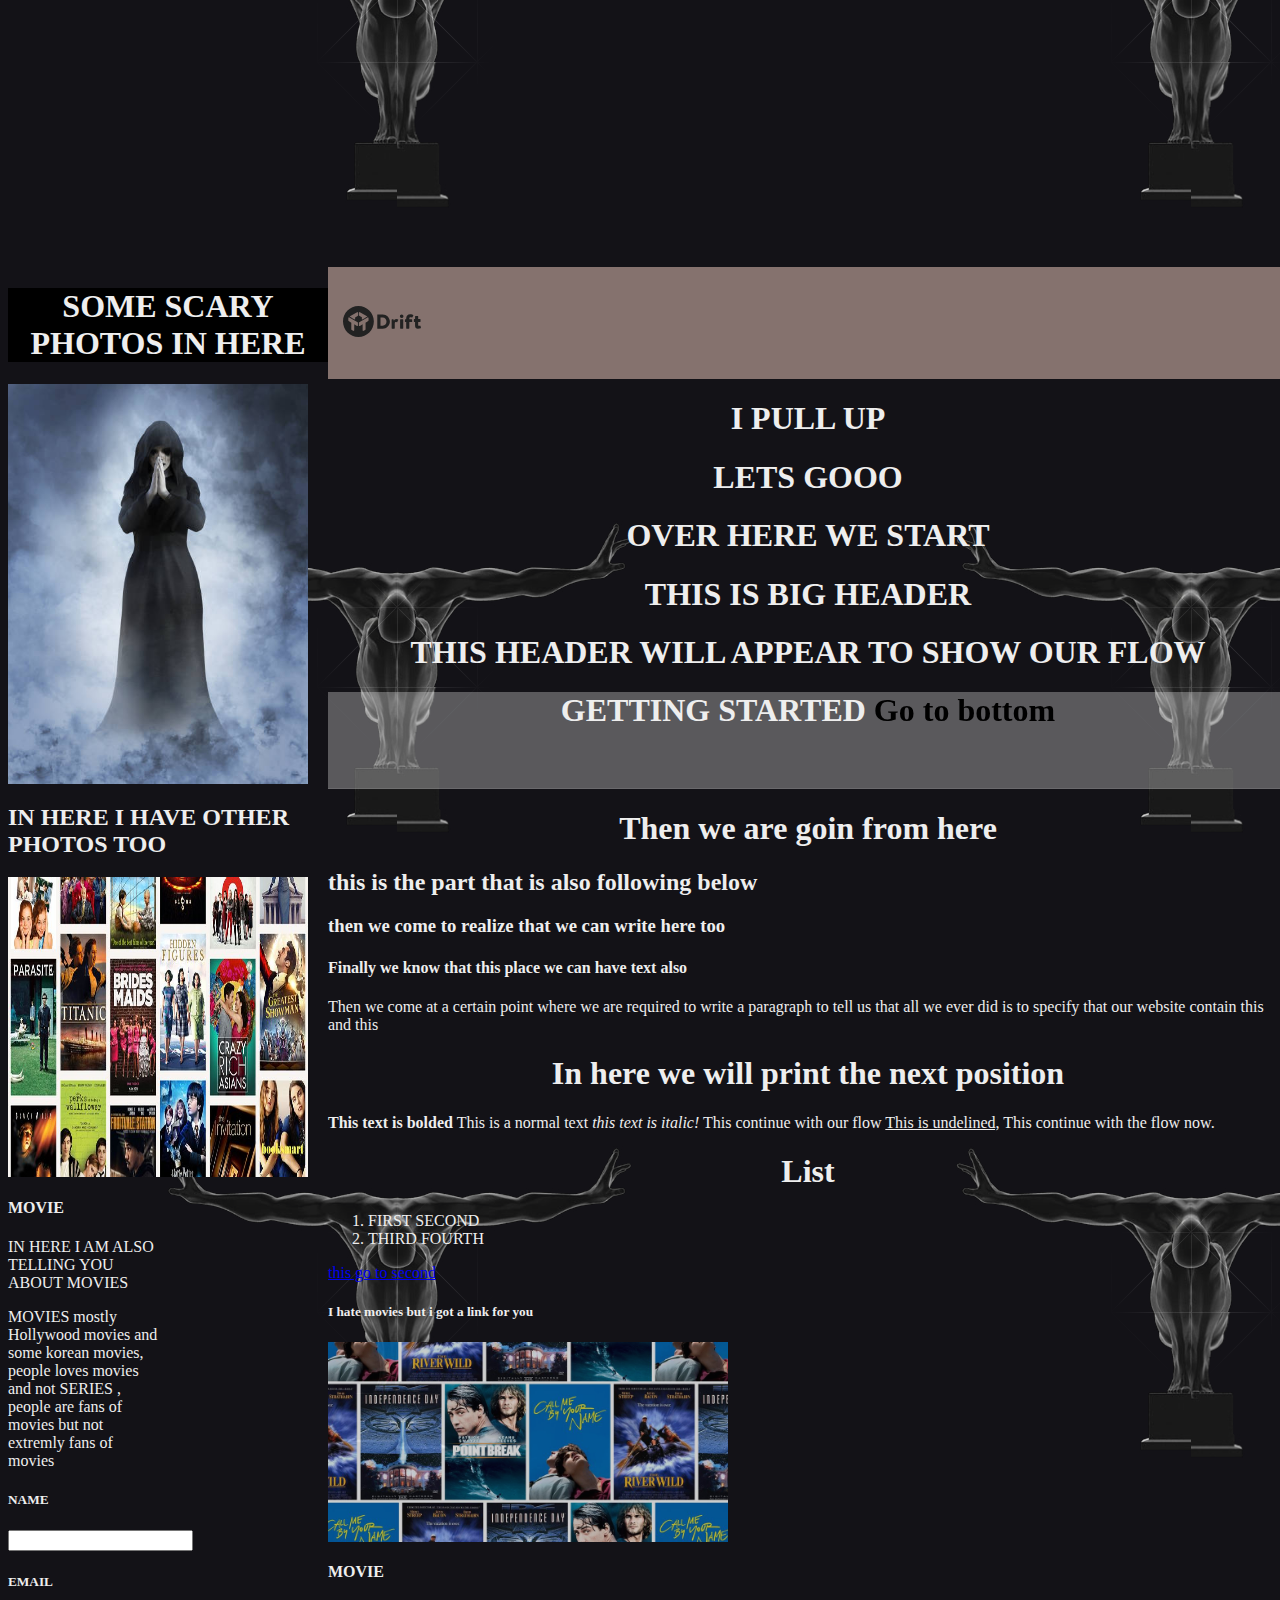
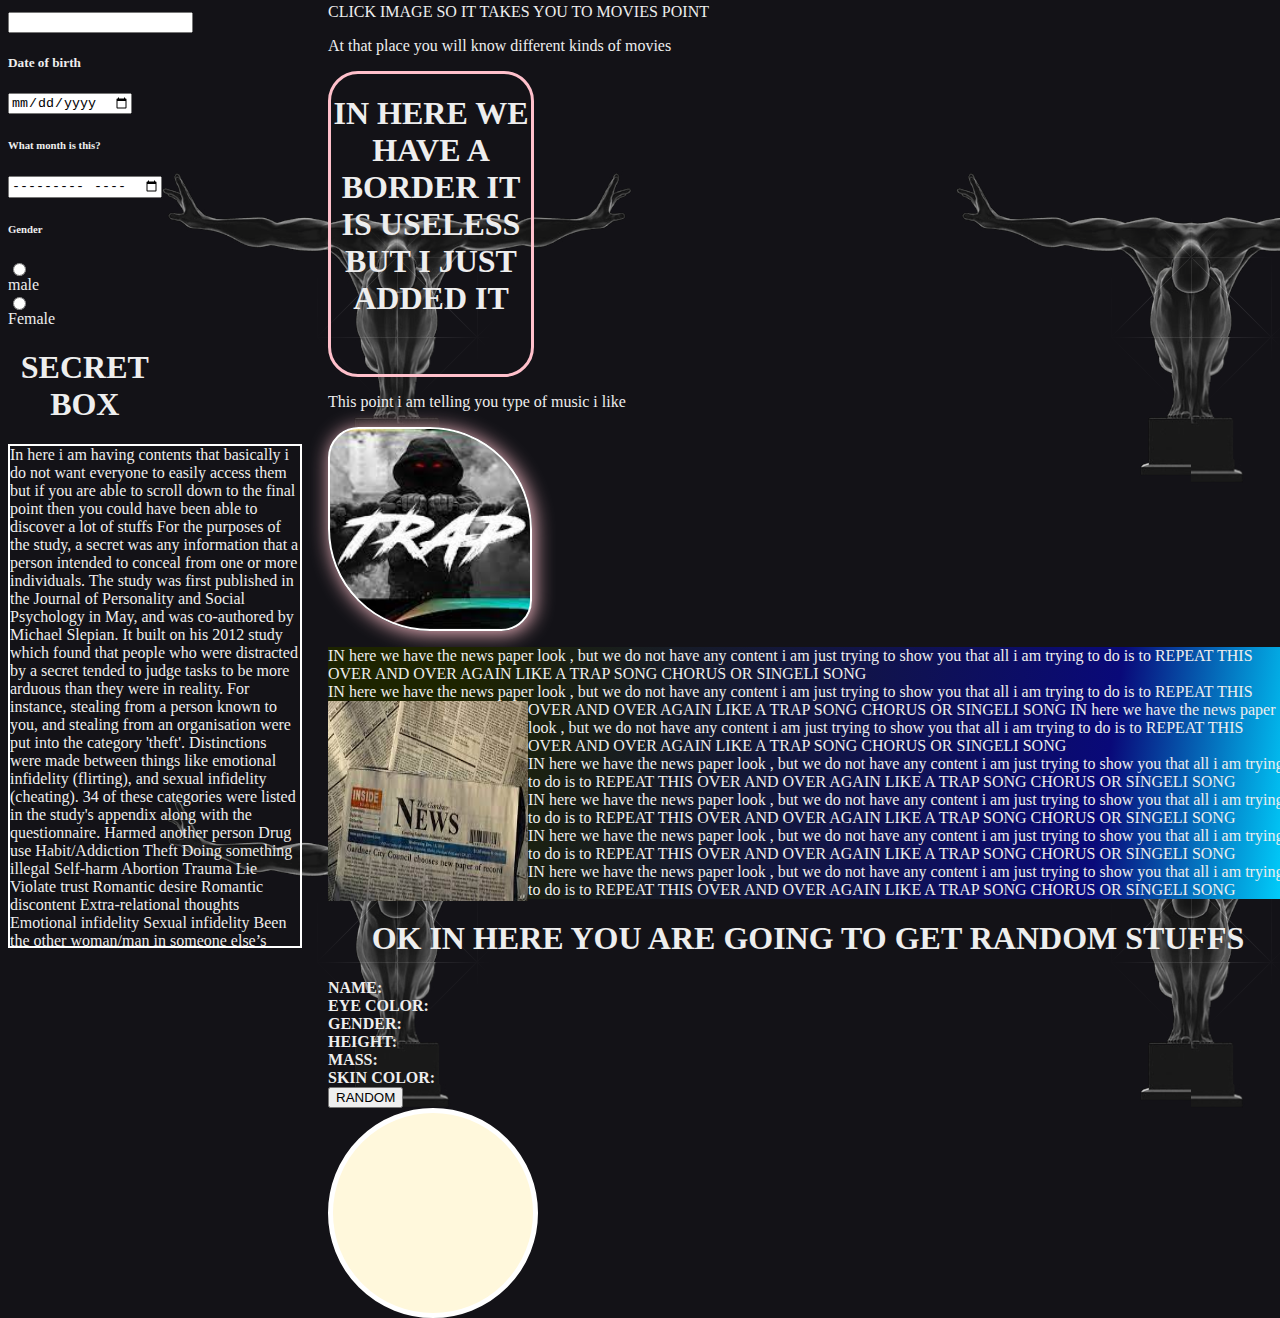
<file: index.html>
<link rel="stylesheet" href="anime.css">
<link rel="javascript" href="aa.js">
<!DOCTYPE html>
<html class ="Appearance">    
      <meta charset="utf-8">
    <meta http-equiv="X-UA-Compatible" content="IE=edge">
    <meta name="viewport" content="width=device-width, initial-scale=1">
<body>
  
  <div class="page-layout">

<div class="paGeLHS">  
 <h1 class="lhsBAR">SOME SCARY PHOTOS IN HERE </h1>
 <img src="./image/SCARY.jpg" alt="" height="400" ; width="300">

 <h2>
   IN HERE I HAVE OTHER PHOTOS TOO
 </h2>
 <div class="thumbnail"> <a href="https://www.centurycinemaxtanzania.com/"><img src="image/movieeee.jpg" alt="" width="300"; height="300" ;class="cards"/></a>
  <h4>MOVIE </h4>
  <p class="tag">IN HERE I AM ALSO TELLING YOU ABOUT MOVIES</p>
  <p class="text_column"> MOVIES mostly Hollywood movies and some korean movies, people loves movies and not SERIES , people are fans of movies but not extremly fans of movies </p>
<form action="" method="POST">

<h5>
  NAME
</h5>
<input type="text" name="Fname" id="Fname">
<h5>
  EMAIL
</h5>
<input type="email" name="Uemail" id="Uemail">
<h5>
  Date of birth
</h5>

<input type="date" name="date" id="date">
<h6>What month is this? </h6>
<input type="month" name="MonthOfB" id="MonthOfB">
<h6>Gender</h6>
<div><input type="radio" name="Gender" id="Gender">
<section>
  male
</section>
<input type="radio" name="Gender" id="Gender">
<section>
  Female
</section>
</div>
</form>

<h1>
  SECRET BOX
</h1>
  <div class="SecretBox">
    In here i am having contents that basically i do not want everyone to easily access them but if you are able 
    to scroll down to the final point then you could have been able to discover a lot of stuffs
    For the purposes of the study, a secret was any information that a person intended to conceal from one or more individuals.
 
 The study was first published in the Journal of Personality and Social Psychology in May, and was co-authored by Michael Slepian.
 
 It built on his 2012 study which found that people who were distracted by a secret tended to judge tasks to be more arduous than they were in reality.
 For instance, stealing from a person known to you, and stealing from an organisation were put into the category 'theft'.
 
 Distinctions were made between things like emotional infidelity (flirting), and sexual infidelity (cheating).
 
 34 of these categories were listed in the study's appendix along with the questionnaire.
 
 Harmed another person
 Drug use
 Habit/Addiction
 Theft
 Doing something illegal
 Self-harm
 Abortion
 Trauma
 Lie
 Violate trust
 Romantic desire
 Romantic discontent
 Extra-relational thoughts
 Emotional infidelity
 Sexual infidelity
 Been the other woman/man in someone else’s relationship
 Social discontent (disliking a friend)
 Work cheating
 Poor work performance
 Marriage proposal (planning)
 Surprise
 Hobby
 Hidden relationship
 Family detail (something about your family kept secret)
 Pregnant
 Sexual orientation
 Sexual behaviour
 Not having sex
 Preference (pretending to like something you don’t)
 Belief or ideology
 Finances
 Employment (secret job)
 Ambition
 Unusual behaviour
 Some secrets were so personal to a participant that they did not fit into one of the other categories.
 
 13 Common Secrets
 The study showed the compiled categories to a new set of participants.
 
 On average each person currently was keeping at least 13 secrets from the list.
 
 According to the study, at least five of them were ones they had never told to anybody.
 
 The most common secrets:
 
 60 per cent - a lie or financial impropriety
 47 per cent - a violation of trust
 33 per cent - theft, a hidden relationship, or discontent at work
 Burden of secrets
 The study found that secrets weigh on us, even when there's little danger that they will be uncovered.
 
 Measuring the frequency of 'mind wandering' onto one's secrets, the study
  found that people dwell on their secrets on a more frequent basis than when they are 
  'actively concealing' the secret from a person or group of people.
 
 
  </div>
 




</div>


  </div>

  <div class="pageContent">
    <header  class="StickyHeader">
      <div class="wrapper">
        <div class="logo"><a href="https://worldvectorlogo.com/downloaded/champion-logo"> <img src="image/drift-logo.svg" height="79" width="78" alt=""></a></div>
  
      </div>
    </header>
       <H1>I PULL UP</H1>
      <h1>LETS GOOO</h1>
      <h1>OVER HERE WE START</h1>
    <H1>THIS IS BIG HEADER</H1>
<h1>THIS HEADER WILL  APPEAR TO SHOW OUR FLOW </h1>

<h1 class="header">  GETTING  STARTED 
  <a class="linkAbove" href="#image point" >  Go to bottom  </a>
</h1> 

<H1>Then we are goin from here </H1>
    <h2>this is the part that is also following below</h2>
    <h3> then we come  to realize that we can write here too </h3>
    <h4> Finally we know that this place we can have text also</h4>
    <p> Then we come at a certain point where we are required to write a paragraph 
        to tell us that all we ever did is to specify that our website contain
        this and this
    </p>
          <div>
<h1>In here we will print the next position </h1>
<p>
<b> This text is bolded</b> This is a normal text <i>this text is italic!</i> This continue with our flow 
 <u>This is undelined,</u> This continue with the flow now.
</p>

</p>

<h1>List</h1>
<ol>
<li>FIRST SECOND</li>
<li>THIRD FOURTH </li>
        </ol>
<a href="second.html"> this go to second</a>
</div>
  
 <h5 id="image point" > I hate movies but i got a link for you</h5>


 <div class="thumbnail"> <a href="https://www.centurycinemaxtanzania.com/"><img src="image/MOVIE4LINK.jpg" alt="500px" width="200px" class="cards"/></a>
    <h4>MOVIE </h4>
    <p class="tag">CLICK IMAGE SO IT TAKES YOU TO MOVIES POINT </p>
    <p class="text_column"> At that place you will know different kinds of movies </p>
</div>

<div class ="border">

  <h1 class="in-a-border"> IN HERE WE HAVE A BORDER IT IS USELESS BUT I JUST ADDED IT </h1>    
   </div>

   <p>
    This point i am telling you type of music i like
   </p>
   <div class="trapPosition" id="box"> 
    
  </div>  

 
<p class="gradientpoint">
  IN here we have the news paper look , but we do not have any content i am just trying to show you that all i am 
  trying to do is to REPEAT THIS OVER AND OVER AGAIN LIKE A TRAP SONG CHORUS OR SINGELI SONG 
<br/>
  IN here we have the news paper look , but we do not have any content i am just trying to show you that all i am 
  trying to do is to REPEAT THIS OVER AND OVER AGAIN LIKE A TRAP SONG CHORUS OR SINGELI SONG 

  <img src="./image/Newspape.jpg"  height= "200" ; width="200px"; style="float:left ;" >
  IN here we have the news paper look , but we do not have any content i am just trying to show you that all i am 
  trying to do is to REPEAT THIS OVER AND OVER AGAIN LIKE A TRAP SONG CHORUS OR SINGELI SONG 
  <br/>

  IN here we have the news paper look , but we do not have any content i am just trying to show you that all i am 
  trying to do is to REPEAT THIS OVER AND OVER AGAIN LIKE A TRAP SONG CHORUS OR SINGELI SONG 
  <br/>

  IN here we have the news paper look , but we do not have any content i am just trying to show you that all i am 
  trying to do is to REPEAT THIS OVER AND OVER AGAIN LIKE A TRAP SONG CHORUS OR SINGELI SONG 
  <br/>

  IN here we have the news paper look , but we do not have any content i am just trying to show you that all i am 
  trying to do is to REPEAT THIS OVER AND OVER AGAIN LIKE A TRAP SONG CHORUS OR SINGELI SONG 

  <br/>
  IN here we have the news paper look , but we do not have any content i am just trying to show you that all i am 
  trying to do is to REPEAT THIS OVER AND OVER AGAIN LIKE A TRAP SONG CHORUS OR SINGELI SONG 
  <br/>

</p>

<div>

     <h1>OK IN HERE YOU ARE GOING TO GET RANDOM STUFFS</h1>
          <div class=""> <b>NAME:</b></div> 
          <div id="name"></div>

          <div class=""> <b>EYE COLOR:</b></div>   
      <div id="eye_color"> </div>

      <div class=""> <b>GENDER:</b></div>
      <div id="gender">  </div>
      <div class=""> <b>HEIGHT:</b></div> 
      <div id="height"></div>
      <div class=""> <b>MASS:</b></div>
      <div id="mass">  </div>
      <div class=""> <b>SKIN COLOR:</b></div>
      <div id="skin_color"> </div>
 <button class="RandomizeInfoHere">
      RANDOM
 </button>
</div>

 <div class="aBox">
</div>


</div>

</body>

<script src="aa.js"></script>

    </html>
</file>
<file: anime.css>
@import url('https://fonts.googleapis.com/css?family=Lobster&display=swap') repeat  ;

a.linkAbove{
  text-decoration: none;
  color: black;
  position: relative;

}

a::before{
 
  width: 100%;
  height: 4px;
  background-color: blue;
  


}


div.blocks{

border-width: 48px;
border-radius: 49px;
border-color: beige;
border-style: solid;

}

div.heaDR{
flex-basis: 100%;
flex-grow: 1;
flex-shrink: 0;


}

h1.header {
	width: 100%;
	height: 4%;
	background-color: rgba(245, 245, 245, 0.315);
	border-bottom: 1px solid rgba(255, 255, 255, 0.103);
}

section.column {
	width: 50%;
	text-align: center;
	padding-top: 30px;
	float: left;
}
.intro .column p {
	width: 80%;
}

body.Display2ndPage{


  background: url(image/ANIME); 
  animation: scroll 70s linear infinite;
  color: #eee;
  height: 100vh;
  min-width: 360px;
  width: 100%;
  display: flex;
  justify-content: center;
  align-items: center;
  perspective: 1000px;
  perspective-origin: 50% 50%;
  
}

#box{

background-image: url(image/TRAP.jpg);
width: 200px;
height: 200px;
border: 2px solid   white;
background-position: center center;
background-size: cover;
border-radius: 15% 50% 15% 50%;
box-shadow: 2px 2px  20px pink;

}

div.trapPosition{

align-content: center;

}

div.FixedHEADER{

  background-color: ghostwhite;
  border: 3px solid whitesmoke ;
padding: 15px; 
position: fixed; 
top: 0;
bottom: 0;
width: 100% ;


}

@import url('https://fonts.googleapis.com/css2?family=Original+Surfer&display=swap');

p.gradientpoint {

background-image:  linear-gradient(98deg, rgba(29,36,0,1) 14%, rgba(9,9,121,1) 80%, rgba(0,212,255,1) 100%);
 
 background-color: rgb(29,36,0);

 font-family: 'Original Surfer', cursive;

}

.aBox{

width: 200px;
height: 200px;
position: absolute;
border: 5px solid white;
background-color: cornsilk;
border-radius:50%;
 animation-name: MovinG;
 animation-duration:5s;
 animation-iteration-count: infinite;
 animation-direction: alternate;

}
  
@keyframes MovinG {

  0%{
    left: 0;
     
  }

  20%{

background-color: indigo;


}


40%{

background-color: darkolivegreen;

}

60%{

  background-color: darkslateblue;
}

80%{

  background-color: fuchsia;
}

100%{

left: 82%;
background-color: brown;
}

}


h1.lhsBAR{

background-color:black;

}








.gallery .thumbnail .tag {
	color: #5D5E5D;
	padding-bottom: 4px;
	padding-top: 4px;
	text-align: left;
	padding-left: 20px;
	padding-right: 20px;
}









html.Appearance{
margin-top: 1000px;
  margin-bottom: 100px;
  margin-left: auto;
  margin-right: auto;
}

div.list-of-items{

  display:inline-block;
  border: #eee 2px solid;
  height: 300px;
  width: 200px;
}

h1.in-a-border{
    text-decoration:black;
    text-size-adjust: 4px;
    text-align: center;
}



h1{

text-align: center;

}

div.border{
border-radius: 30px;
border: pink;
border-style: solid;
height: 300px;
width: 200px;
align-items: flex-start;

}

div.thumbnail {
	width: 48%;
}

div.gallery .thumbnail .tag {
	color: #5D5E5D;
	padding-bottom: 4px;
	padding-top: 4px;
	text-align: left;
	padding-left: 20px;
	padding-right: 20px;
}

img.cards {
	width: 100%;
	height: auto;
	max-width: 400px;
	max-height: 200px;
	opacity: 0.8;
}

div.page-layout {
  display: flex;
  flex-wrap: wrap;
}

div.paGeLHS{

  flex-basis: 25%;
  flex-grow: 0;
  flex-shrink: 1;

}

div.pageContent{

  flex-basis: 75%;
  flex-grow: 1;
  flex-shrink: 0;

}





    body {

  animation: scroll 70s linear infinite;
 /* background: url("https://images.unsplash.com/photo-1465146633011-14f8e0781093?ixlib=rb-1.2.1&ixid=eyJhcHBfaWQiOjEyMDd9&auto=format&fit=crop&w=3450&q=80"), #111111; */
 /* background: url(image/ANIME);  */

 background-image:url(image/download.png);
  color: #eee;
  height: 100vh;
  min-width: 360px;
  width: 100%;
  display: flex;
  justify-content: center;
  align-items: center;
  perspective: 1000px;
  perspective-origin: 50% 50%;
  
}


h1.header2ndPage{

text-align:top;

}

header.StickyHeader{

  position: sticky;
  background-color: #85726E;
  border-bottom: 3px solid #85726E;
  padding: 15px;
  top: 0ch;
  bottom: 500px;


}

div.SecretBox{


height: 500px;
width: 290px;
border: 2px solid white;
overflow:auto;

}


@keyframes scroll {
   100%{
    background-position:0px -3000px;
  }
}

@media (prefers-reduced-motion) {
  .wrapper {
    animation: scroll 200s linear infinite;
  }
}

@media (min-width: 670px) {
  .title {
    font-size: 5rem;
  }
}
</file>
